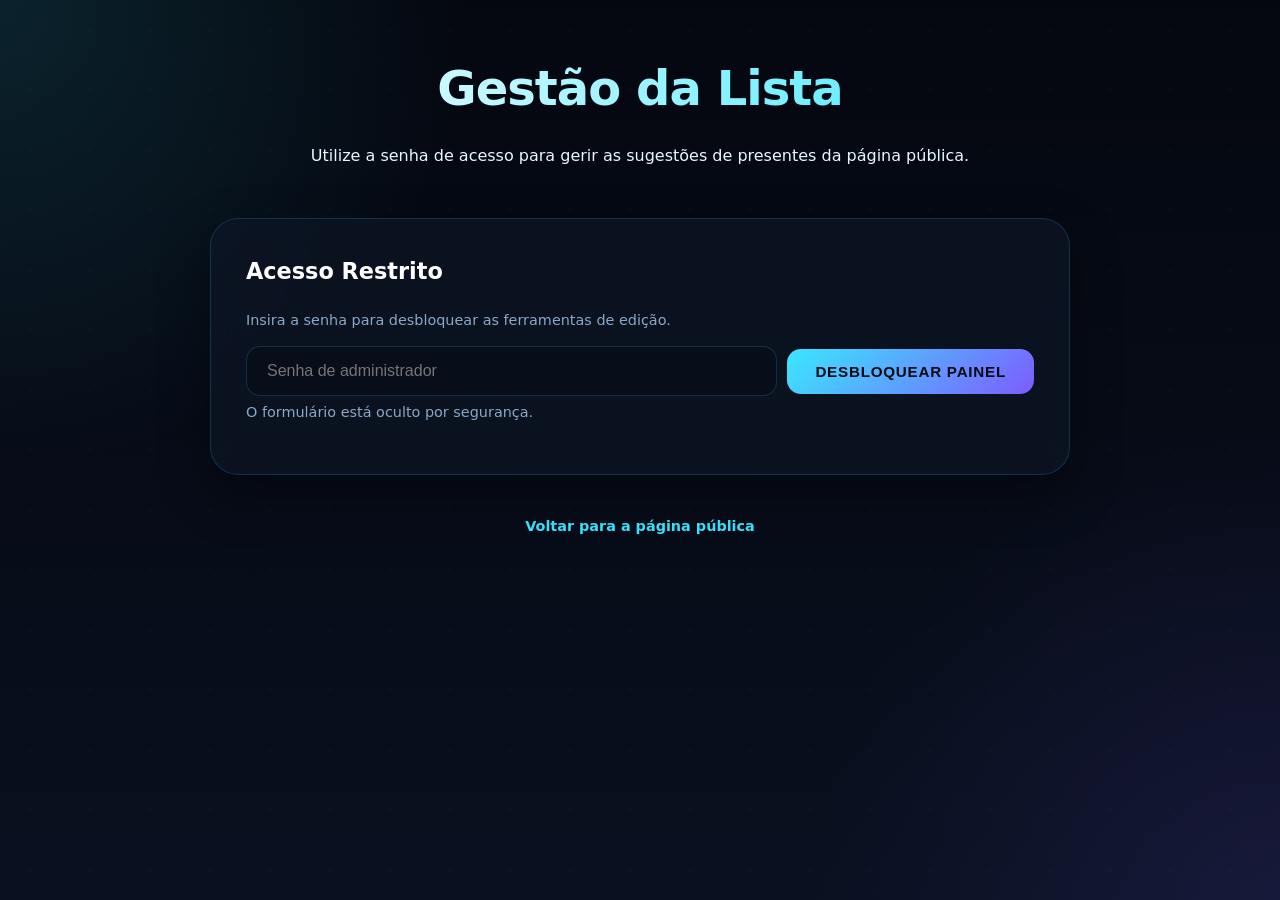
<file: admin.html>
<!DOCTYPE html>
<html lang="pt-BR">
<head>
  <meta charset="UTF-8">
  <meta name="viewport" content="width=device-width, initial-scale=1.0">
  <title>Painel Administrativo - Presentes</title>
  <link rel="stylesheet" href="styles.css">
</head>
<body>
  <main class="container">
    <header>
      <h1>Gestão da Lista</h1>
      <p>Utilize a senha de acesso para gerir as sugestões de presentes da página pública.</p>
    </header>

    <section class="card admin-card">
      <h2>Acesso Restrito</h2>
      <p class="subtitle">Insira a senha para desbloquear as ferramentas de edição.</p>
      <div class="admin-row">
        <input id="adminPassword" type="password" placeholder="Senha de administrador" aria-label="Senha">
        <button id="adminAccessButton" type="button">Desbloquear Painel</button>
      </div>
      <p id="adminMessage" class="subtitle">O formulário está oculto por segurança.</p>
    </section>

    <section class="card form-card hidden">
      <h2>Adicionar Nova Ideia</h2>
      <form id="giftForm">
        <label for="giftName">Nome do Presente</label>
        <input type="text" id="giftName" placeholder="Ex: Comando Nintendo, Livro de Arte..." required>

        <label for="giftImage">URL da imagem do presente</label>
        <input type="url" id="giftImage" placeholder="https://exemplo.com/imagem.jpg">

        <label for="giftNotes">Observações / Detalhes</label>
        <textarea id="giftNotes" rows="3" placeholder="Ex: Cor preta, link da loja, tamanho..."></textarea>

        <button type="submit">Guardar Ideia</button>
      </form>
    </section>

    <section class="card ideas-card hidden" id="adminIdeaSection">
      <div class="list-header">
        <h2>Ideias Publicadas</h2>
        <span class="subtitle">Estes itens aparecem para todos os utilizadores.</span>
      </div>
      <div id="adminIdeaList" class="suggestion-grid"></div>
    </section>

    <section class="card list-card hidden" id="adminListSection">
      <div class="list-header">
        <h2>Lista de Selecionados</h2>
        <span id="count">0 itens</span>
      </div>
      <ul id="giftList" class="gift-list"></ul>
    </section>

    <footer class="footer-note">
      <p><a href="index.html">Voltar para a página pública</a></p>
    </footer>
  </main>
  <script src="admin.js"></script>
</body>
</html>
</file>
<file: styles.css>
:root {
  --bg: #060912;
  --card: rgba(13, 22, 38, 0.7);
  --text: #e8f7ff;
  --muted: #8aa8c8;
  --primary: #3ae8ff;
  --accent: #7d5cff;
  --border: rgba(63, 172, 255, 0.2);
  --shadow: rgba(0, 167, 255, 0.15);
}

* { box-sizing: border-box; }

body {
  margin: 0;
  min-height: 100vh;
  font-family: "Inter", "Segoe UI", system-ui, sans-serif;
  background: radial-gradient(circle at top left, rgba(58, 232, 255, 0.12), transparent 30%),
              radial-gradient(circle at bottom right, rgba(125, 92, 255, 0.12), transparent 30%),
              linear-gradient(180deg, #04070f 0%, #09101f 100%);
  color: var(--text);
  line-height: 1.6;
}

body::before {
  content: "";
  position: fixed;
  inset: 0;
  background-image: radial-gradient(circle, rgba(255, 255, 255, 0.03) 1px, transparent 1px);
  background-size: 60px 60px;
  pointer-events: none;
}

.container {
  max-width: 900px;
  margin: 0 auto;
  padding: 50px 20px;
}

header {
  text-align: center;
  margin-bottom: 50px;
  animation: fadeInDown 0.8s ease-out;
}

h1 {
  margin: 0 0 15px;
  font-size: clamp(2rem, 5vw, 3rem);
  font-weight: 800;
  letter-spacing: -0.02em;
  background: linear-gradient(to right, #fff, var(--primary));
  -webkit-background-clip: text;
  -webkit-text-fill-color: transparent;
}

.card {
  background: var(--card);
  backdrop-filter: blur(16px);
  -webkit-backdrop-filter: blur(16px);
  border: 1px solid var(--border);
  border-radius: 28px;
  padding: 35px;
  box-shadow: 0 20px 50px rgba(0, 0, 0, 0.4);
  margin-bottom: 25px;
  animation: fadeInUp 0.6s ease-out;
}

.hidden { display: none !important; }

h2 { margin-top: 0; font-size: 1.4rem; color: #fff; }

.subtitle { color: var(--muted); font-size: 0.9rem; display: block; margin-top: 5px; }

input, textarea {
  width: 100%;
  padding: 15px 20px;
  background: rgba(0, 0, 0, 0.2);
  border: 1px solid var(--border);
  border-radius: 14px;
  color: #fff;
  font-size: 1rem;
  margin-top: 8px;
  transition: all 0.3s ease;
}

input:focus, textarea:focus {
  outline: none;
  border-color: var(--primary);
  background: rgba(0, 0, 0, 0.4);
  box-shadow: 0 0 0 4px rgba(58, 232, 255, 0.1);
}

button {
  cursor: pointer;
  border: none;
  padding: 14px 28px;
  border-radius: 14px;
  font-weight: 700;
  font-size: 0.95rem;
  transition: all 0.3s cubic-bezier(0.175, 0.885, 0.32, 1.275);
  background: linear-gradient(135deg, var(--primary), var(--accent));
  color: #060912;
  text-transform: uppercase;
  letter-spacing: 0.05em;
  margin-top: 20px;
}

button:hover {
  transform: translateY(-3px);
  box-shadow: 0 10px 20px rgba(58, 232, 255, 0.3);
  filter: brightness(1.1);
}

.admin-row { display: flex; gap: 10px; flex-wrap: wrap; align-items: center; }
.admin-row input { flex: 1; margin-top: 0; min-width: 200px; }
.admin-row button { margin-top: 0; }

.suggestion-grid {
  display: grid;
  grid-template-columns: repeat(auto-fill, minmax(240px, 1fr));
  gap: 20px;
  margin-top: 25px;
}

.suggestion-card {
  background: rgba(255, 255, 255, 0.03);
  border: 1px solid var(--border);
  border-radius: 20px;
  padding: 20px;
  cursor: pointer;
  transition: all 0.3s ease;
}

.suggestion-card:hover {
  background: rgba(58, 232, 255, 0.08);
  border-color: var(--primary);
  transform: translateY(-5px);
}

.suggestion-card img.gift-image {
  width: 100%;
  height: 160px;
  object-fit: cover;
  border-radius: 16px;
  margin-bottom: 16px;
}

.suggestion-card strong { display: block; font-size: 1.1rem; color: #fff; margin-bottom: 8px; }
.suggestion-card p { margin: 0; font-size: 0.85rem; color: var(--muted); }

.gift-list { list-style: none; padding: 0; margin: 20px 0 0; }

.gift-item {
  background: rgba(255, 255, 255, 0.02);
  border: 1px solid var(--border);
  border-radius: 18px;
  padding: 18px 24px;
  margin-bottom: 12px;
  display: grid;
  grid-template-columns: 120px 1fr auto;
  gap: 16px;
  align-items: center;
  transition: transform 0.2s ease;
}

.gift-item img.gift-image {
  width: 120px;
  height: 120px;
  object-fit: cover;
  border-radius: 16px;
}

.gift-item.no-image {
  grid-template-columns: 1fr auto;
}

.gift-item:hover { transform: scale(1.01); background: rgba(255, 255, 255, 0.05); }

.gift-item strong { color: var(--primary); display: block; font-size: 1.05rem; }
.gift-item div { min-width: 0; }
.gift-item p { margin: 4px 0 0; font-size: 0.9rem; color: var(--muted); }

.remove-btn {
  background: rgba(255, 106, 106, 0.1);
  color: #ff6a6a;
  padding: 8px 16px;
  font-size: 0.8rem;
  margin-top: 0;
  border: 1px solid transparent;
}

.remove-btn:hover {
  background: #ff6a6a;
  color: #fff;
  box-shadow: 0 5px 15px rgba(255, 106, 106, 0.3);
}

.footer-note { text-align: center; margin-top: 40px; color: var(--muted); font-size: 0.9rem; }
.footer-note a { color: var(--primary); text-decoration: none; font-weight: 600; }

@keyframes fadeInDown {
  from { opacity: 0; transform: translateY(-30px); }
  to { opacity: 1; transform: translateY(0); }
}

@keyframes fadeInUp {
  from { opacity: 0; transform: translateY(30px); }
  to { opacity: 1; transform: translateY(0); }
}

@media (max-width: 600px) {
  .admin-row { flex-direction: column; }
  .admin-row input, .admin-row button { width: 100%; }
}
</file>
